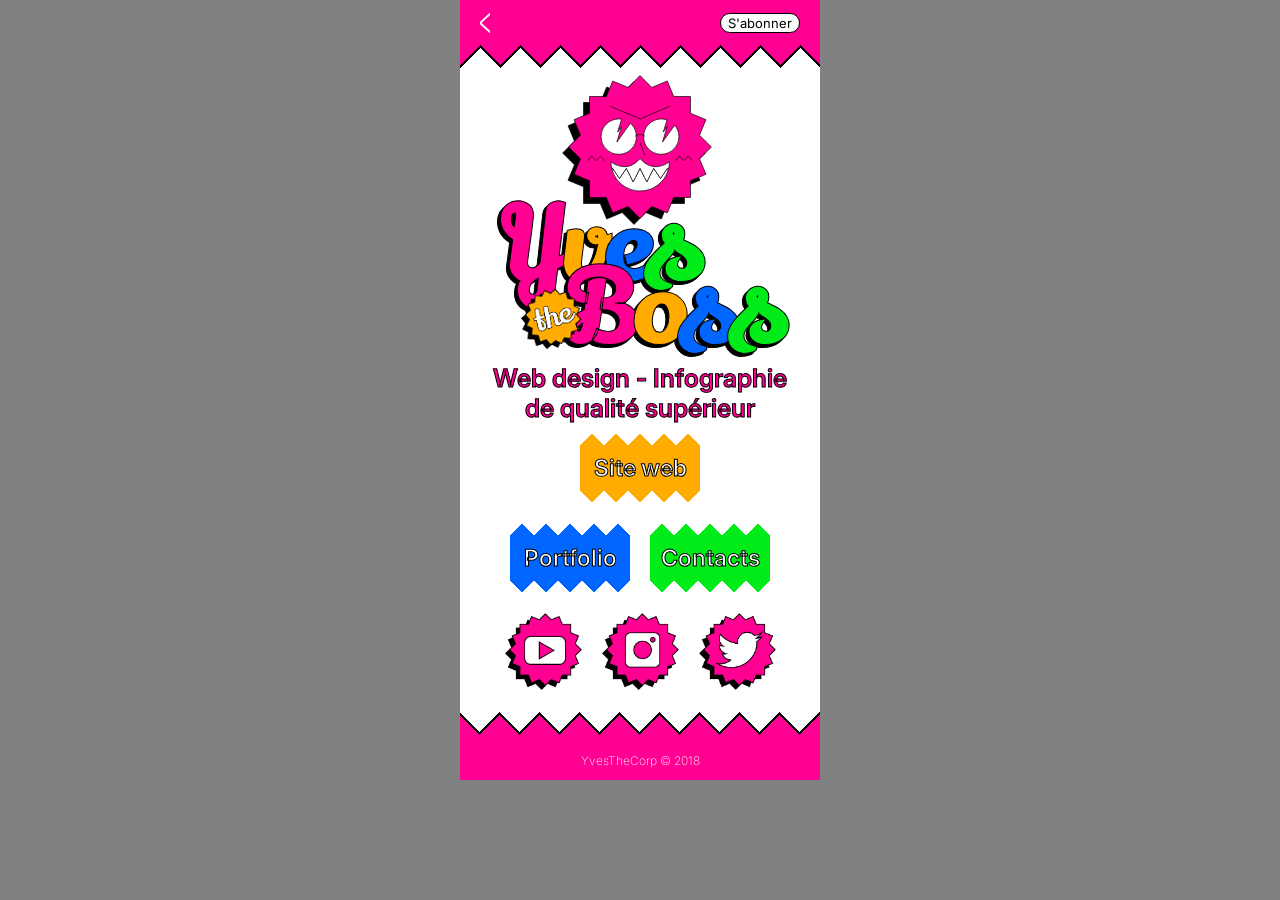
<file: index.html>
<!DOCTYPE html>
<html lang="fr">

<head>
    <meta charset="UTF-8">
    <meta name="viewport" content="width=device-width, initial-scale=1.0">
    <title>LinktrYves</title>
    <link href="style.css" rel="stylesheet">
</head>

<body class="flexCC">
    <header class="flexC roseF">
        <nav>
            <svg width="10" height="20">
                <polygon points="11 0,0 10,11 20"
                style="fill:none;stroke:rgb(255, 255, 255);stroke-width:2;" />
            </svg>
            <button class="inter" id="abo" onclick="aller()">S'abonner</button>
        </nav>
        <div class="pattern2"></div>
        <div class="pattern"></div>
    </header>
    <main class="flexCC">
        <section class="flexCC">
            <img class="moi" src="img/magueule.svg" alt="Mon jolie minois en pictogramme">
            <div class="titre">
                <h1 class="lily">
                    <span class="rose">Y</span> <span class="gold">v</span> <span class="bleu">e</span> <span class="vert">s</span>
                    <br> <span class="rose">B</span> <span class="gold">o</span> <span class="bleu">s</span> <span class="vert">s</span></h1>
                <img src="img/the.png" alt="the" class="the">
            </div>
            <h2 class="inter rose">Web design - Infographie <br>de qualité supérieur</h2>
            <div class="boutons flexCC">
                <a href=""> <button class="inter goldF">Site web</button> </a>
                <div class="flexCC">
                    <a href=""> <button class="inter bleuF">Portfolio</button></a>
                    <a href=""> <button class="inter vertF">Contacts</button> </a>
                </div> 
            </div>
            <div class="pictos flexCC">

                <a href="https://www.youtube.com/@YvesTheBoss" target="blank_"><img src="img/pti bt1.png" alt=""></a>
                <a href="https://www.instagram.com/yves_a.c/" target="blank_"><img src="img/pti bt2.png" alt=""></a>
                <a href="https://twitter.com/Yves_Boss" target="blank_"><img src="img/pti bt3.png" alt=""></a>
            </div>
        </section>
    </main>
    <footer class="flexC roseF">
        <p class="inter">YvesTheCorp © 2018</p>
        <div class="pattern2"></div>
        <div class="pattern"></div>
    </footer>

<script>

function aller(){

if(abo.innerHTML==="S'abonner"){abo.style.backgroundColor="#FFAB00",
abo.style.color="white",
abo.innerHTML="Abonné",
abo.style.width="80px"
}

else{
abo.style.backgroundColor="white",
abo.style.color="black",
abo.innerHTML="S'abonner",
abo.style.width="80px"
}

if(abo.innerHTML==="Abonné"){abo.onmouseover=function(){
abo.style.backgroundColor="crimson",
abo.style.color="white",
abo.innerHTML="Se désabonner",
abo.style.width="110px"
abo.onmouseout=function(){abo.style.backgroundColor="white",
abo.style.color="black",
abo.innerHTML="S'abonner",
abo.style.width="80px"}}}

else{abo.onmouseover=function(){}
abo.onmouseout=function(){}}

}


</script>

</body>

</html>
</file>
<file: style.css>
@import url('https://fonts.googleapis.com/css2?family=Inter:wght@100..900&display=swap');
@import url('https://fonts.googleapis.com/css2?family=Inter:wght@100..900&family=Lily+Script+One&display=swap');

*{margin: 0;}

body{background-color: gray;
flex-direction: column;}

header,footer{width: 360px;
height: 45px;
position: relative;}

.lily{font-family: "Lily Script One"}

.inter{font-family: "Inter", sans-serif}

.rose{color: #FF0092;}

.gold{color:#FFAB00 ;}

.bleu{color:#0066FF ;}

.vert{color:#00EB17 ;}

.roseF{background-color: #FF0092;}

.goldF{background-color:#FFAB00 ;}

.bleuF{background-color:#0066FF ;}

.vertF{background-color:#00EB17 ;}


main{width: 360px;
height: 690px; 
background-color:white;}

.flexC{display: flex;
justify-content: center;}

.flexCC{display: flex;
justify-content: center;
align-items: center;}

.pictos a img{background-size: cover;
width: 77px;
height: 77px;}

section{flex-direction: column;}

footer .pattern {
position: absolute;
top: -20px;
width: 360px;
height: 40px;
background: linear-gradient(to top right, #FF0092 50%, transparent 50%), linear-gradient(to top left, #FF0092 50%, transparent 50%);
background-size: 40px 100%;}

header .pattern{
position: absolute;
bottom: -20px;
width: 360px;
height: 40px;
background: linear-gradient(to top right, #FF0092 50%, transparent 50%), linear-gradient(to top left, #FF0092 50%, transparent 50%);
background-size: 40px 100%;
transform: rotate(180deg);}

header .pattern2{
position: absolute;
bottom: -23px;
width: 360px;
height: 40px;
background: linear-gradient(to top right, #000000 50%, transparent 50%), linear-gradient(to top left, #000000 50%, transparent 50%);
background-size: 40px 100%;
transform: rotate(180deg);
}

footer .pattern2 {
position: absolute;
top: -23px;
width: 360px;
height: 40px;
background: linear-gradient(to top right, #000000 50%, transparent 50%), linear-gradient(to top left, #000000 50%, transparent 50%);
background-size: 40px 100%;}

footer p{z-index: 10;
color: white;
font-size: 12px;
font-weight: 200;
margin-top: 18px;}

.titre{position: relative;
margin-left: 55px;
margin-top: -15px;
margin-bottom: 20px;
}

.the{background-size: cover;
width: 70px;
height: 70px;
position: absolute;
top: 65px;
left: -45px;}

h1{letter-spacing: -12px;
font-size: 100px;
-webkit-text-stroke: 1px black;
filter: drop-shadow(-3px 3px);
line-height: 0.63;
text-indent: -65px}

h2{font-size: 25px;
-webkit-text-stroke: 1px black;
font-weight: 600;
text-align: center;}

.boutons{flex-direction: column;
margin-bottom: 10px;
}


.boutons a {margin: 10px;
position: relative;
transition: 0.2s;
filter: drop-shadow(0px 0px black);
}

.boutons a:hover{filter: drop-shadow(-6px 6px black);}
  

.boutons button{width: 120px;
height: 70px;
color: white;
font-size: 23px;
-webkit-text-stroke: 1px black;
font-weight: 600;
border: solid 0px black;
--mask: 
conic-gradient(from 135deg at top,#0000,#000 1deg 89deg,#0000 90deg) top/24px 51% repeat-x,
conic-gradient(from -45deg at bottom,#0000,#000 1deg 89deg,#0000 90deg) bottom/24px 51% repeat-x;
-webkit-mask: var(--mask);
      mask: var(--mask);
}

.moi{height: 170px;
width: 170px;
filter: drop-shadow(-6px 6px);
text-shadow: -3px 3px 0 black;
margin-top: -25px;}

.pictos a {margin-left:10px ;
margin-right: 10px;}

nav{z-index: 2;
  width: 100%;
  display: flex;
  align-items: center;
justify-content: space-between;
padding-left: 20px;
padding-right: 20px;}

nav button{background-color: white;
color: #000000;
font-size: 13px;
border: solid 1px black ;
font-weight: 400;
width: 80px;
text-align: center;
border-radius: 100px;}

nav svg:hover{cursor: pointer;}

button{cursor: pointer;}

#abo:active{background-color: #FFAB00;
color: white;}

/*
.box {
  width: 200px;
  aspect-ratio: 1;
  clip-path: polygon(100% 50%,calc(99.04% - 21.58px) calc(59.75% - 4.29px),96.19% 69.13%,calc(91.57% - 18.29px) calc(77.78% - 12.22px),85.36% 85.36%,calc(77.78% - 12.22px) calc(91.57% - 18.29px),69.13% 96.19%,calc(59.75% - 4.29px) calc(99.04% - 21.58px),50% 100%,calc(40.25% - -4.29px) calc(99.04% - 21.58px),30.87% 96.19%,calc(22.22% - -12.22px) calc(91.57% - 18.29px),14.64% 85.36%,calc(8.43% - -18.29px) calc(77.78% - 12.22px),3.81% 69.13%,calc(0.96% - -21.58px) calc(59.75% - 4.29px),0% 50%,calc(0.96% - -21.58px) calc(40.25% - -4.29px),3.81% 30.87%,calc(8.43% - -18.29px) calc(22.22% - -12.22px),14.64% 14.64%,calc(22.22% - -12.22px) calc(8.43% - -18.29px),30.87% 3.81%,calc(40.25% - -4.29px) calc(0.96% - -21.58px),50% 0%,calc(59.75% - 4.29px) calc(0.96% - -21.58px),69.13% 3.81%,calc(77.78% - 12.22px) calc(8.43% - -18.29px),85.36% 14.64%,calc(91.57% - 18.29px) calc(22.22% - -12.22px),96.19% 30.87%,calc(99.04% - 21.58px) calc(40.25% - -4.29px));
}

<div id="etoilg">
  <div id="etoil1"></div> 
  <div id="etoil2"></div> 
  <div id="etoil3" class="flex">
  <p class="lily">the</p>
  </div> 
</div>

  #etoilg {
    background: #FFAB00;
    width: 60px;
    height: 60px;
    position: absolute;
    text-align: center;
    transform: rotate(-45deg);
  }

  #etoil1 {
    background: #FFAB00;
    width: 60px;
    height: 60px;
    position: absolute;
    text-align: center;
    transform: rotate(22.5deg);
  }

  #etoil2{
    background: #FFAB00;
    width: 60px;
    height: 60px;
    position: absolute;
    text-align: center;
    transform: rotate(-22.5deg);
  }

  #etoil3 {
    background: #FFAB00;
    width: 60px;
    height: 60px;
    position: absolute;
    text-align: center;
    transform: rotate(45deg);
  }

  #etoil3 p {color: white;
  font-size: 30px;}
*/

.con{width:800px ;
height: 200px;
display: flex;
gap: 1.5rem;}

.conflex{width:800px ;
height: 200px;
display: flex;
justify-content: space-evenly;
align-items: center;
flex-direction: row-reverse;}

.con2{width:50px ;
height: 50px;
border: solid 1px black;}

.exbt{width: 200px;
height: 100px;
border: none;
color: white;
font-size: 2rem;}
</file>
